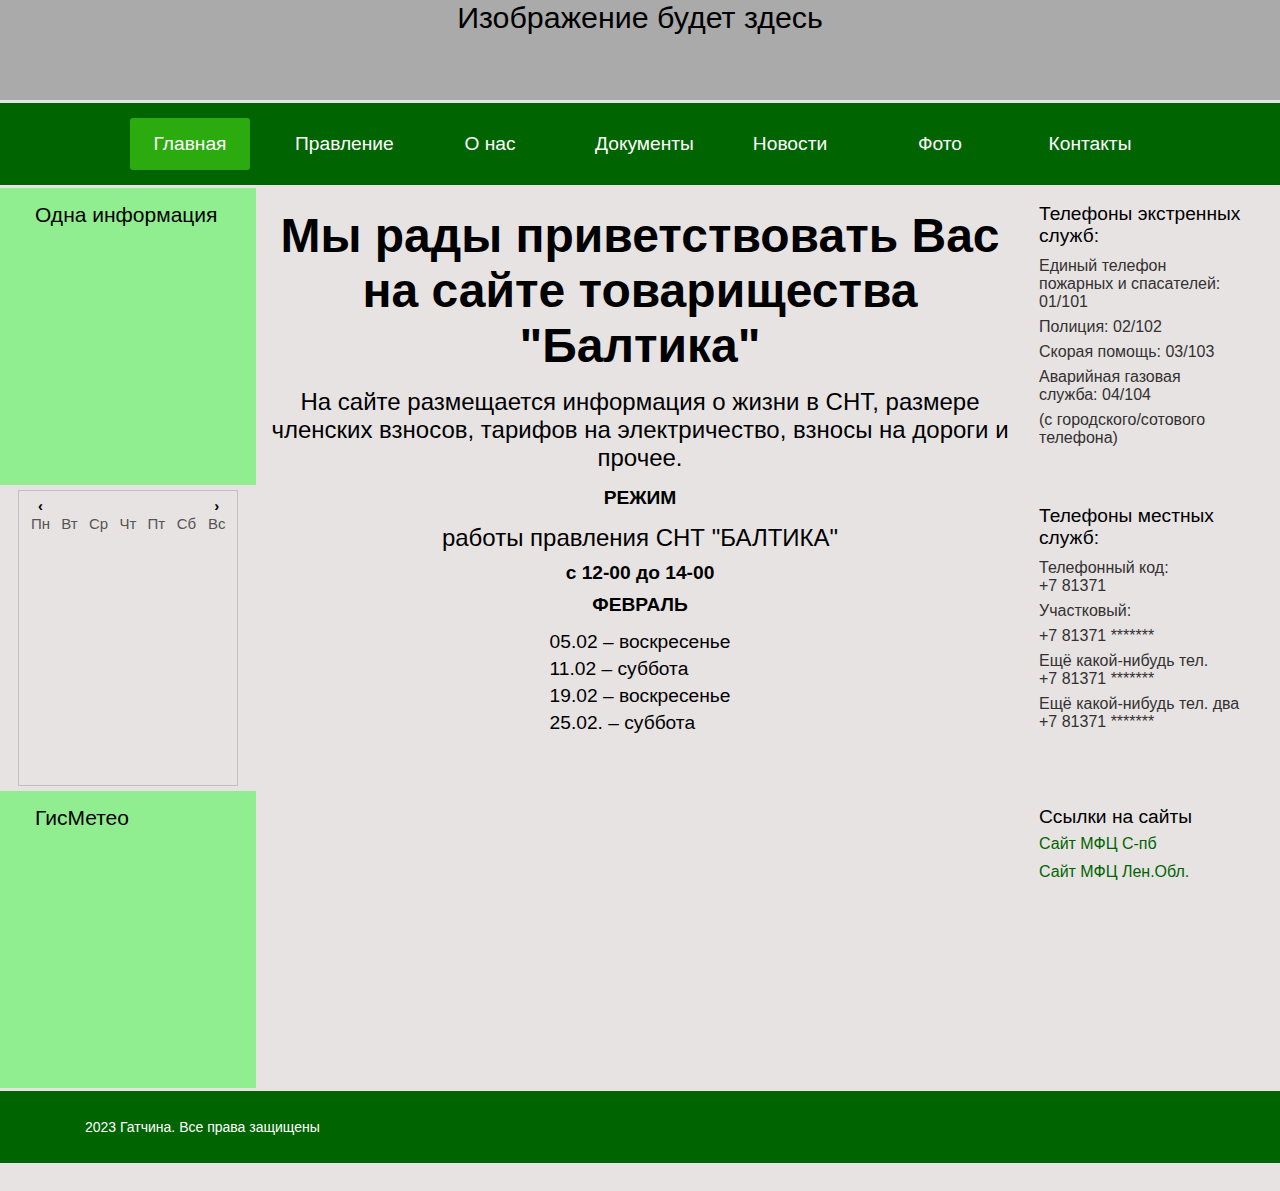
<file: index.html>
<!DOCTYPE html>
<html lang="en">
  <head>
    <meta charset="UTF-8" />
    <meta http-equiv="X-UA-Compatible" content="IE=edge" />
    <meta name="viewport" content="width=device-width, initial-scale=1.0" />
    <title>Садоводство Балтика 2</title>
    <link rel="stylesheet" href="css/style.css" />
    <link rel="stylesheet" href="css/media.css" />
  </head>

  <body>
    <div class="container">
      <header class="foto">Изображение будет здесь</header>
      <nav class="menu-bar">
        <ul>
          <li class="active"><a href="#">Главная</a></li>
          <li><a href="./pages/management.html">Правление</a></li>
          <li>
            <a href="./pages/about.html">О нас</a>
            <div class="sub-menu-1"></div>
          </li>
          <li>
            <a href="#">Документы</a>
            <div class="sub-menu-1">
              <ul>
                <li><a href="./pages/order.html">Устав</a></li>
                <li><a href="./pages/protocol.html">Потоколы</a></li>
                <li><a href="./pages/report.html">Доклады</a></li>
                <li><a href="./pages/receipts.html">Квитании</a></li>
              </ul>
            </div>
          </li>
          <li><a href="./pages/news.html">Новости</a></li>
          <li><a href="./pages/foto.html">Фото</a></li>
          <li><a href="./pages/contact.html">Контакты</a></li>
        </ul>
      </nav>
      <article class="article-container">
        <div class="box-1">Одна информация</div>
        <div class="look-calendar">
          <table id="calendar">
            <thead>
              <tr>
                <td><b>‹</b></td>
                <td colspan="5"></td>
                <td>
                  <b>›</b>
                  <tr class="dn">
                    <td>Пн</td>
                    <td>Вт</td>
                    <td>Ср</td>
                    <td>Чт</td>
                    <td>Пт</td>
                    <td>Сб</td>
                    <td>Вс</td>
                  </tr>
                </td>
              </tr>
            </thead>

            <tbody></tbody>
          </table>
        </div>
        <div class="box-3">ГисМетео</div>
      </article>
      <section class="content">
        <div class="home">
          <div class="home-header">
            <h1>Мы рады приветствовать Вас на сайте товарищества "Балтика"</h1>
          </div>
          <div class="home-body">
            <p>
              На сайте размещается информация о жизни в СНТ, размере членских
              взносов, тарифов на электричество, взносы на дороги и прочее.
            </p>
          </div>
          <div class="home-footer">
            <h3>РЕЖИМ</h3>
            <p>работы правления СНТ "БАЛТИКА"</p>
            <h4>с 12-00 до 14-00</h4>
            <h3>ФЕВРАЛЬ</h3>
            <div class="namber">
              <p>05.02 – воскресенье</p>
              <p>11.02 – суббота</p>
              <p>19.02 – воскресенье</p>
              <p>25.02. – суббота</p>
            </div>
          </div>
        </div>
      </section>
      <aside class="aside-container">
        <div class="phone">
          <h4>Телефоны экстренных служб:</h4>
          <p>
            Единый телефон<br />
            пожарных и спасателей: 01/101
          </p>
          <p>Полиция: 02/102</p>
          <p>Скорая помощь: 03/103</p>
          <p>
            Аварийная газовая<br />
            служба: 04/104
          </p>
          <p>(с городского/сотового телефона)</p>
        </div>
        <div class="phone-local">
          <h4>Телефоны местных служб:</h4>
          <p>
            Телефонный код:<br />
            +7 81371
          </p>
          <p>Участковый:</p>
          <p>+7 81371 *******</p>
          <p>
            Ещё какой-нибудь тел.<br />
            +7 81371 *******
          </p>
          <p>
            Ещё какой-нибудь тел. два<br />
            +7 81371 *******
          </p>
        </div>
        <div class="referens">
          <h4>Ссылки на сайты</h4>
          <a
            href="https://gu.spb.ru/mfc/?ysclid=lcn9zkiwn8339872060"
            title="На сайт МФЦ"
          >
            <p>Сайт МФЦ С-пб</p>
          </a>
          <a href="https://mfc47.ru/" title="На сайт МФЦ ЛО">
            <p>Сайт МФЦ Лен.Обл.</p>
          </a>
        </div>
      </aside>
      <footer class="footer">
        <div class="footer-container">
          <div class="footer-copyright">
            <p>2023 Гатчина. Все права защищены</p>
          </div>
          <div class="footer-socials"></div>
        </div>
      </footer>
    </div>
  </body>
</html>
</file>
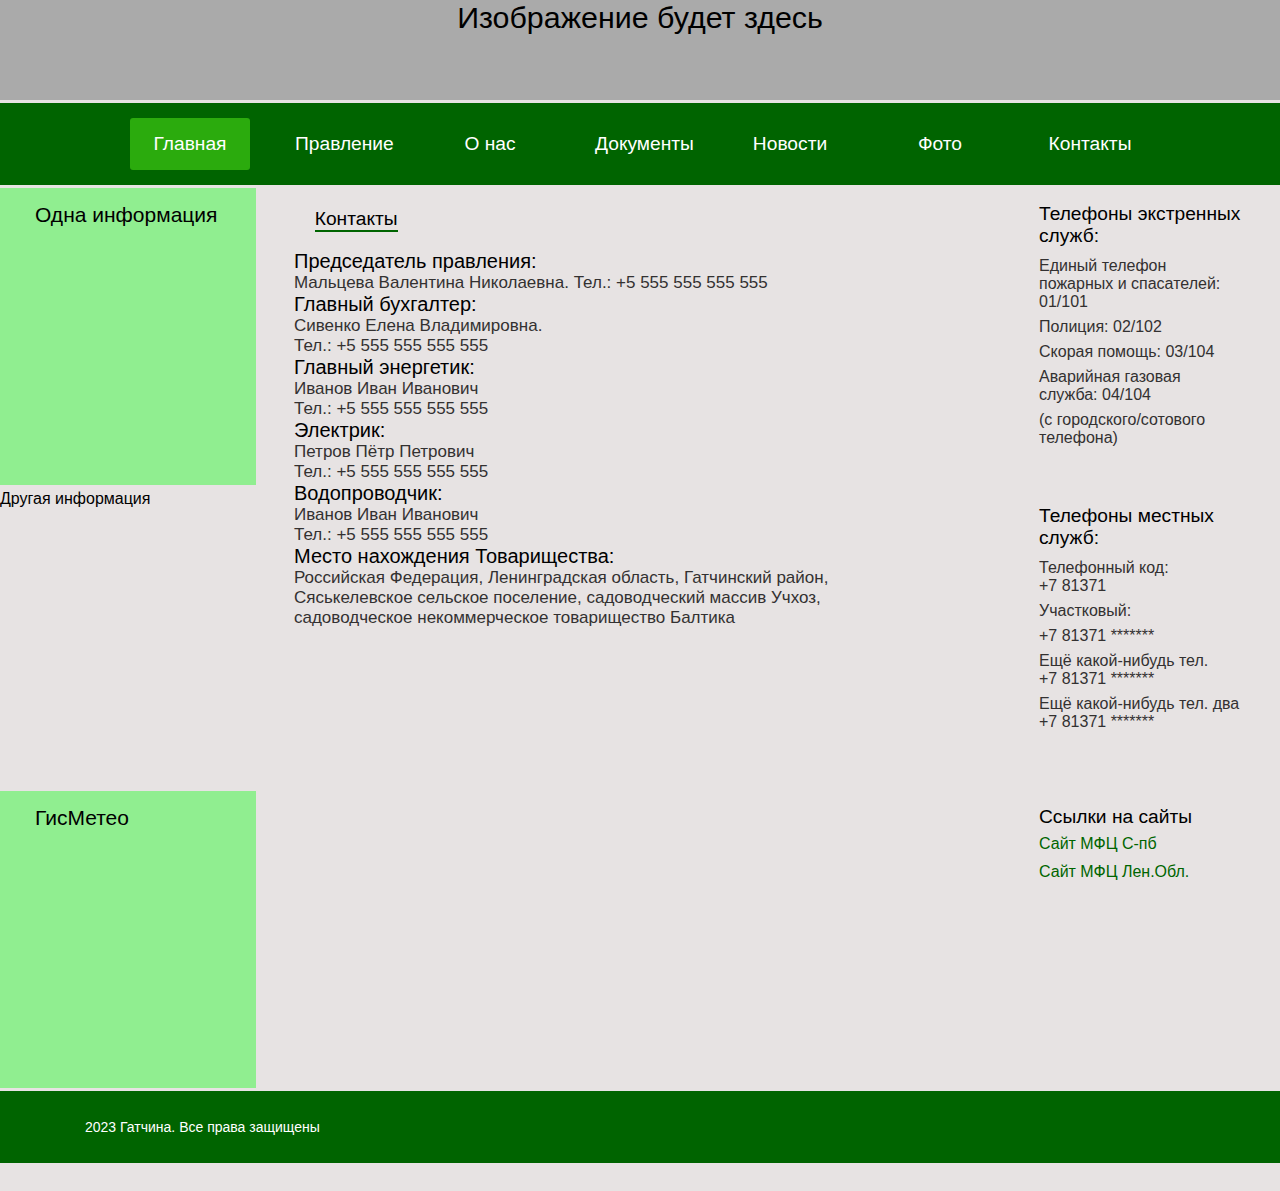
<file: pages/contact.html>
<!DOCTYPE html>
<html lang="en">
<head>
    <meta charset="UTF-8">
    <meta http-equiv="X-UA-Compatible" content="IE=edge">
    <meta name="viewport" content="width=device-width, initial-scale=1.0">
    <title>Садоводство Балтика 2</title>
    <link rel="stylesheet" href="../css/style.css">
    <link rel="stylesheet" href="../css/media.css">
    <link rel="stylesheet" href="../css/contact.css">
</head>
<body> 
    <div class="container">
        <header class="foto">Изображение будет здесь</header>
        <nav class="menu-bar">
            <ul>
                <li class="active"><a href="../index.html">Главная</a></li>
                <li><a href="management.html">Правление</a></li>
                <li><a href="about.html">О нас</a>
                <div class="sub-menu-1"></div>
                </li>
                <li><a href="#">Документы</a>
                    <div class="sub-menu-1">
                        <ul>
                            <li><a href="order.html">Устав</a></li>
                            <li><a href="protocol.html">Потоколы</a></li>
                            <li><a href="report.html">Доклады</a></li>
                            <li><a href="receipts.html">Квитании</a></li>
                        </ul>
                    </div>
                </li>
                <li><a href="news.html">Новости</a></li>
                <li><a href="foto.html">Фото</a></li>
                <li><a href="contact.html">Контакты</a></li>
            </ul>
        </nav>   
        <article class="article-container">
            <div class="box-1">Одна информация</div>
            <div class="box-2">Другая информация</div>
            <div class="box-3">ГисМетео</div>
        </article>
        <section class="content">
            <div class="contacts">
                <h2 class="heading">Контакты</h2>
                <div style="clear: both"><br/></div>
                <p class="contact"><span>Председатель правления:</span><br/>
                   Мальцева Валентина Николаевна. Тел.: +5 555 555 555 555<br/>
                   <span>Главный бухгалтер:</span><br/> 
                   Сивенко Елена Владимировна.<br/>
                   Тел.: +5 555 555 555 555<br/>                 
                   <span>Главный энергетик:</span><br/>
                   Иванов Иван Иванович<br/>
                   Тел.: +5 555 555 555 555<br/> 
                   <span>Электрик:</span><br/>
                   Петров Пётр Петрович<br/>
                   Тел.: +5 555 555 555 555<br/> 
                   <span>Водопроводчик:</span><br/>
                   Иванов Иван Иванович<br/>
                   Тел.: +5 555 555 555 555<br/> 
                  <span> Место нахождения Товарищества:</span><br/>
                   Российская Федерация, Ленинградская область, Гатчинский район,<br/> 
                   Сяськелевское сельское поселение, садоводческий массив Учхоз,<br/>
                   садоводческое некоммерческое товарищество Балтика<br/>
                </p>
            </div>
        </section>
        <aside class="aside-container">
            <div class="phone">
                <h4>Телефоны экстренных служб:</h4>  
                <p>Единый телефон<br/>
                   пожарных и спасателей: 01/101</p>
                <p>Полиция: 02/102</p>
                <p>Скорая помощь: 03/104</p>
                <p>Аварийная газовая<br/>
                   служба: 04/104</p>
                <p>(с городского/сотового телефона)</p>       
            </div>
            <div class="phone-local">
                <h4>Телефоны местных служб:</h4>  
                <p>Телефонный код:<br/>
                   +7 81371</p>
                <p>Участковый:</p>
                <p>+7 81371 *******</p>
                <p>Ещё какой-нибудь тел.<br/>
                    +7 81371 *******</p>
                <p>Ещё какой-нибудь тел. два<br/>
                   +7 81371 *******</p>   
            </div>
            <div class="referens">
                <h4>Ссылки на сайты</h4>
                <a href="https://gu.spb.ru/mfc/?ysclid=lcn9zkiwn8339872060" title="На сайт МФЦ">
                    <p>Сайт МФЦ С-пб</p>
                </a>
                <a href="https://mfc47.ru/" title="На сайт МФЦ ЛО">
                    <p>Сайт МФЦ Лен.Обл.</p>
                </a>
            </div>
        </aside>
        <footer class="footer">
            <div class="footer-container">
                <div class="footer-copyright">
                   <p>2023 Гатчина. Все права защищены</p>
                </div>
                <div class="footer-socials"></div>
            </div>
        </footer>
    </div>
    
</body>
</html>
</file>
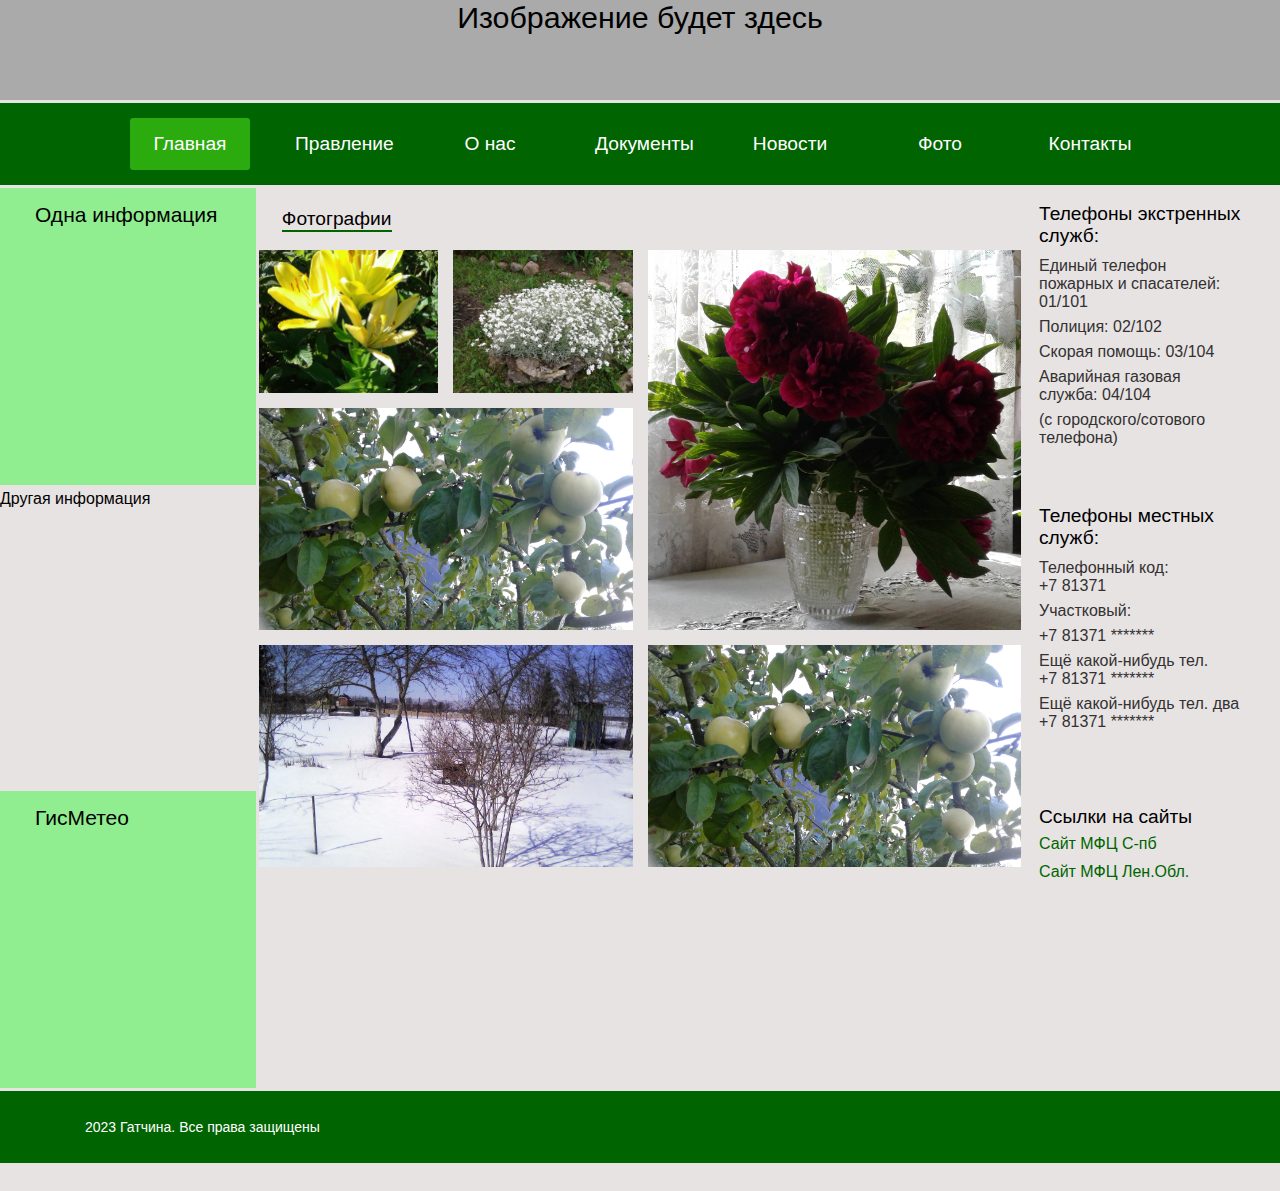
<file: pages/foto.html>
<!DOCTYPE html>
<html lang="en">
<head>
    <meta charset="UTF-8">
    <meta http-equiv="X-UA-Compatible" content="IE=edge">
    <meta name="viewport" content="width=device-width, initial-scale=1.0">
    <title>Садоводство Балтика 2</title>
    <link rel="stylesheet" href="../css/style.css">
    <link rel="stylesheet" href="../css/media.css">
    <link rel="stylesheet" href="../css/foto.css">
</head>
<body> 
    <div class="container">
        <header class="foto">Изображение будет здесь</header>
        <nav class="menu-bar">
            <ul>
                <li class="active"><a href="../index.html">Главная</a></li>
                <li><a href="management.html">Правление</a></li>
                <li><a href="about.html">О нас</a>
                <div class="sub-menu-1"></div>
                </li>
                <li><a href="#">Документы</a>
                    <div class="sub-menu-1">
                        <ul>
                            <li><a href="order.html">Устав</a></li>
                            <li><a href="protocol.html">Потоколы</a></li>
                            <li><a href="report.html">Доклады</a></li>
                            <li><a href="receipts.html">Квитании</a></li>
                        </ul>
                    </div>
                </li>
                <li><a href="news.html">Новости</a></li>
                <li><a href="foto.html">Фото</a></li>
                <li><a href="contact.html">Контакты</a></li>
            </ul>
        </nav>   
        <article class="article-container">
            <div class="box-1">Одна информация</div>
            <div class="box-2">Другая информация</div>
            <div class="box-3">ГисМетео</div>
        </article>
        <section class="content">
            <h2 class="heading">Фотографии</h2>
                <div style="clear: both"><br/></div>
            <div class="gallery">
                <figure class="gallery__item gallery__item--1">
                    <img src="../image/ello.jpg" class="gallery__img" alt="Image 1">
                  </figure>
                  <figure class="gallery__item gallery__item--2">
                    <img src="../image/garden.jpg" class="gallery__img" alt="Image 2">
                  </figure>
                  <figure class="gallery__item gallery__item--3">
                    <img src="../image/roses.jpg" class="gallery__img" alt="Image 3">
                  </figure>
                  <figure class="gallery__item gallery__item--4">
                    <img src="../image/apple.jpg" class="gallery__img" alt="Image 4">
                  </figure>
                  <figure class="gallery__item gallery__item--5">
                    <img src="../image/winter.jpg" class="gallery__img" alt="Image 5">
                  </figure>
                  <figure class="gallery__item gallery__item--6">
                    <img src="../image/apple.jpg" class="gallery__img" alt="Image 6">
                </figure>
            </div>
        </section>
        <aside class="aside-container">
            <div class="phone">
                <h4>Телефоны экстренных служб:</h4>  
                <p>Единый телефон<br/>
                   пожарных и спасателей: 01/101</p>
                <p>Полиция: 02/102</p>
                <p>Скорая помощь: 03/104</p>
                <p>Аварийная газовая<br/>
                   служба: 04/104</p>
                <p>(с городского/сотового телефона)</p>       
            </div>
            <div class="phone-local">
                <h4>Телефоны местных служб:</h4>  
                <p>Телефонный код:<br/>
                   +7 81371</p>
                <p>Участковый:</p>
                <p>+7 81371 *******</p>
                <p>Ещё какой-нибудь тел.<br/>
                    +7 81371 *******</p>
                <p>Ещё какой-нибудь тел. два<br/>
                   +7 81371 *******</p>   
            </div>
            <div class="referens">
                <h4>Ссылки на сайты</h4>
                <a href="https://gu.spb.ru/mfc/?ysclid=lcn9zkiwn8339872060" title="На сайт МФЦ">
                    <p>Сайт МФЦ С-пб</p>
                </a>
                <a href="https://mfc47.ru/" title="На сайт МФЦ ЛО">
                    <p>Сайт МФЦ Лен.Обл.</p>
                </a>
            </div>
        </aside>
        <footer class="footer">
            <div class="footer-container">
                <div class="footer-copyright">
                   <p>2023 Гатчина. Все права защищены</p>
                </div>
                <div class="footer-socials"></div>
            </div>
        </footer>
    </div>
    
</body>
</html>
</file>
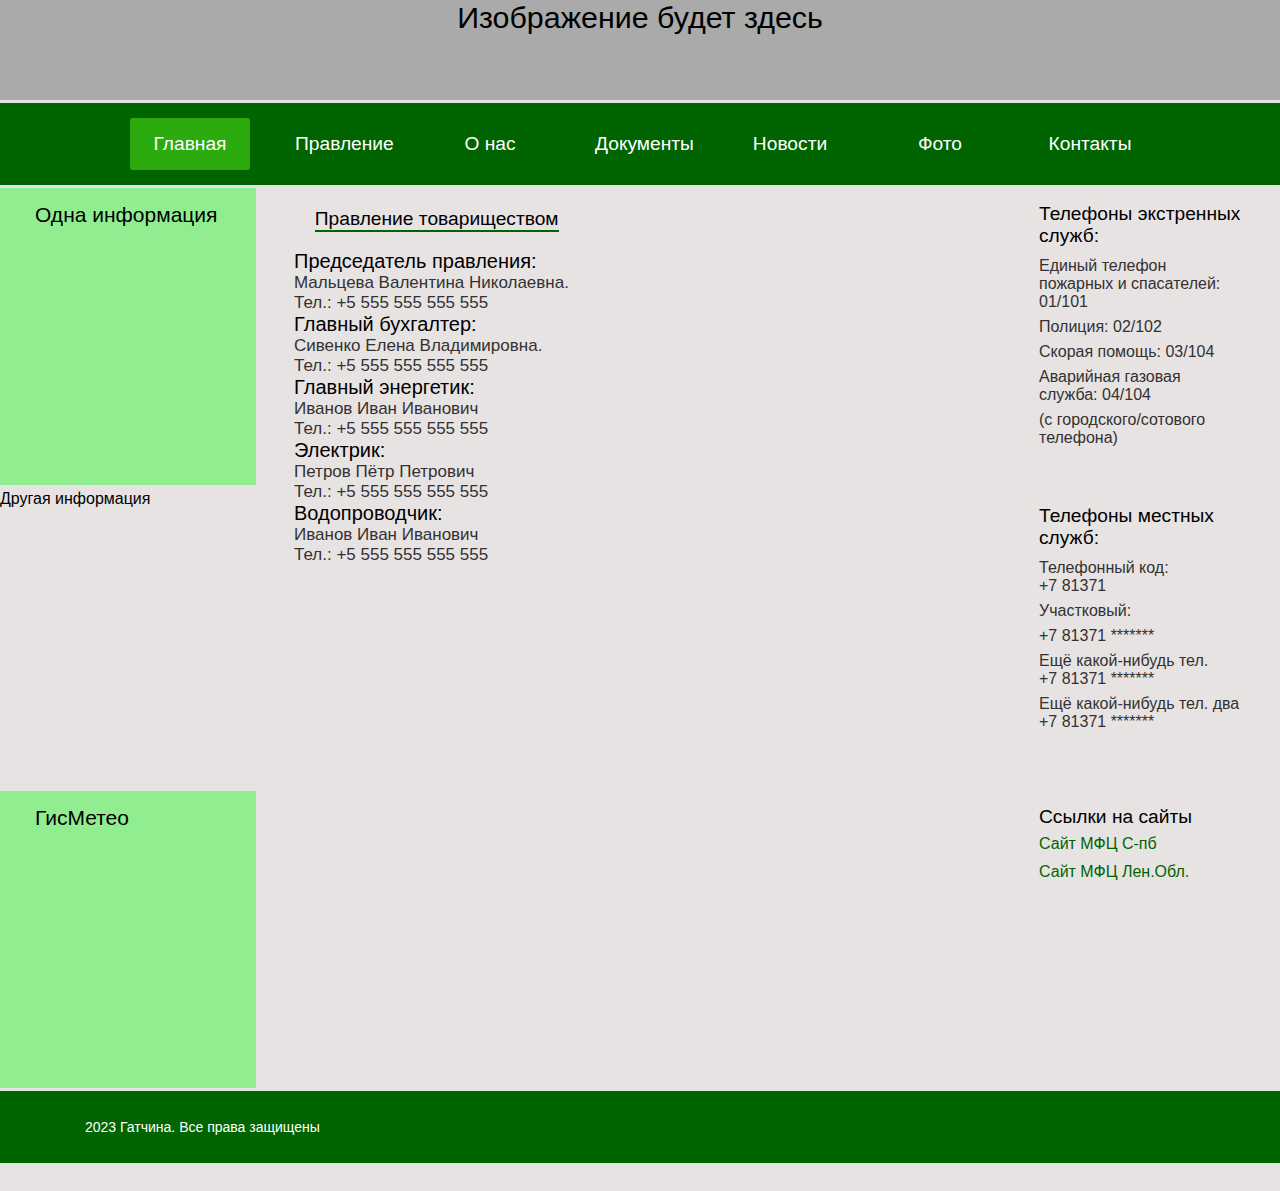
<file: pages/management.html>
<!DOCTYPE html>
<html lang="en">
<head>
    <meta charset="UTF-8">
    <meta http-equiv="X-UA-Compatible" content="IE=edge">
    <meta name="viewport" content="width=device-width, initial-scale=1.0">
    <title>Садоводство Балтика 2</title>
    <link rel="stylesheet" href="../css/style.css">
    <link rel="stylesheet" href="../css/media.css">
    <link rel="stylesheet" href="../css/management.css">
</head>
<body> 
    <div class="container">
        <header class="foto">Изображение будет здесь</header>
        <nav class="menu-bar">
            <ul>
                <li class="active"><a href="../index.html">Главная</a></li>
                <li><a href="management.html">Правление</a></li>
                <li><a href="about.html">О нас</a>
                <div class="sub-menu-1"></div>
                </li>
                <li><a href="#">Документы</a>
                    <div class="sub-menu-1">
                        <ul>
                            <li><a href="order.html">Устав</a></li>
                            <li><a href="protocol.html">Потоколы</a></li>
                            <li><a href="report.html">Доклады</a></li>
                            <li><a href="receipts.html">Квитании</a></li>
                        </ul>
                    </div>
                </li>
                <li><a href="news.html">Новости</a></li>
                <li><a href="foto.html">Фото</a></li>
                <li><a href="contact.html">Контакты</a></li>
            </ul>
        </nav>   
        <article class="article-container">
            <div class="box-1">Одна информация</div>
            <div class="box-2">Другая информация</div>
            <div class="box-3">ГисМетео</div>
        </article>
        <section class="content">
            <div class="contacts">
                <h2 class="heading">Правление товариществом</h2>
                <div style="clear: both"><br/></div>
                <p class="contact"><span>Председатель правления:</span><br/>
                   Мальцева Валентина Николаевна.<br/>
                   Тел.: +5 555 555 555 555<br/>
                   <span>Главный бухгалтер:</span><br/> 
                   Сивенко Елена Владимировна.<br/>
                   Тел.: +5 555 555 555 555<br/>                 
                   <span>Главный энергетик:</span><br/>
                   Иванов Иван Иванович<br/>
                   Тел.: +5 555 555 555 555<br/> 
                   <span>Электрик:</span><br/>
                   Петров Пётр Петрович<br/>
                   Тел.: +5 555 555 555 555<br/> 
                   <span>Водопроводчик:</span><br/>
                   Иванов Иван Иванович<br/>
                   Тел.: +5 555 555 555 555<br/> 
                </p>
            </div>
        </section>
        <aside class="aside-container">
            <div class="phone">
                <h4>Телефоны экстренных служб:</h4>  
                <p>Единый телефон<br/>
                   пожарных и спасателей: 01/101</p>
                <p>Полиция: 02/102</p>
                <p>Скорая помощь: 03/104</p>
                <p>Аварийная газовая<br/>
                   служба: 04/104</p>
                <p>(с городского/сотового телефона)</p>       
            </div>
            <div class="phone-local">
                <h4>Телефоны местных служб:</h4>  
                <p>Телефонный код:<br/>
                   +7 81371</p>
                <p>Участковый:</p>
                <p>+7 81371 *******</p>
                <p>Ещё какой-нибудь тел.<br/>
                    +7 81371 *******</p>
                <p>Ещё какой-нибудь тел. два<br/>
                   +7 81371 *******</p>   
            </div>
            <div class="referens">
                <h4>Ссылки на сайты</h4>
                <a href="https://gu.spb.ru/mfc/?ysclid=lcn9zkiwn8339872060" title="На сайт МФЦ">
                    <p>Сайт МФЦ С-пб</p>
                </a>
                <a href="https://mfc47.ru/" title="На сайт МФЦ ЛО">
                    <p>Сайт МФЦ Лен.Обл.</p>
                </a>
            </div>
        </aside>
        <footer class="footer">
            <div class="footer-container">
                <div class="footer-copyright">
                   <p>2023 Гатчина. Все права защищены</p>
                </div>
                <div class="footer-socials"></div>
            </div>
        </footer>
    </div>
    
</body>
</html>
</file>
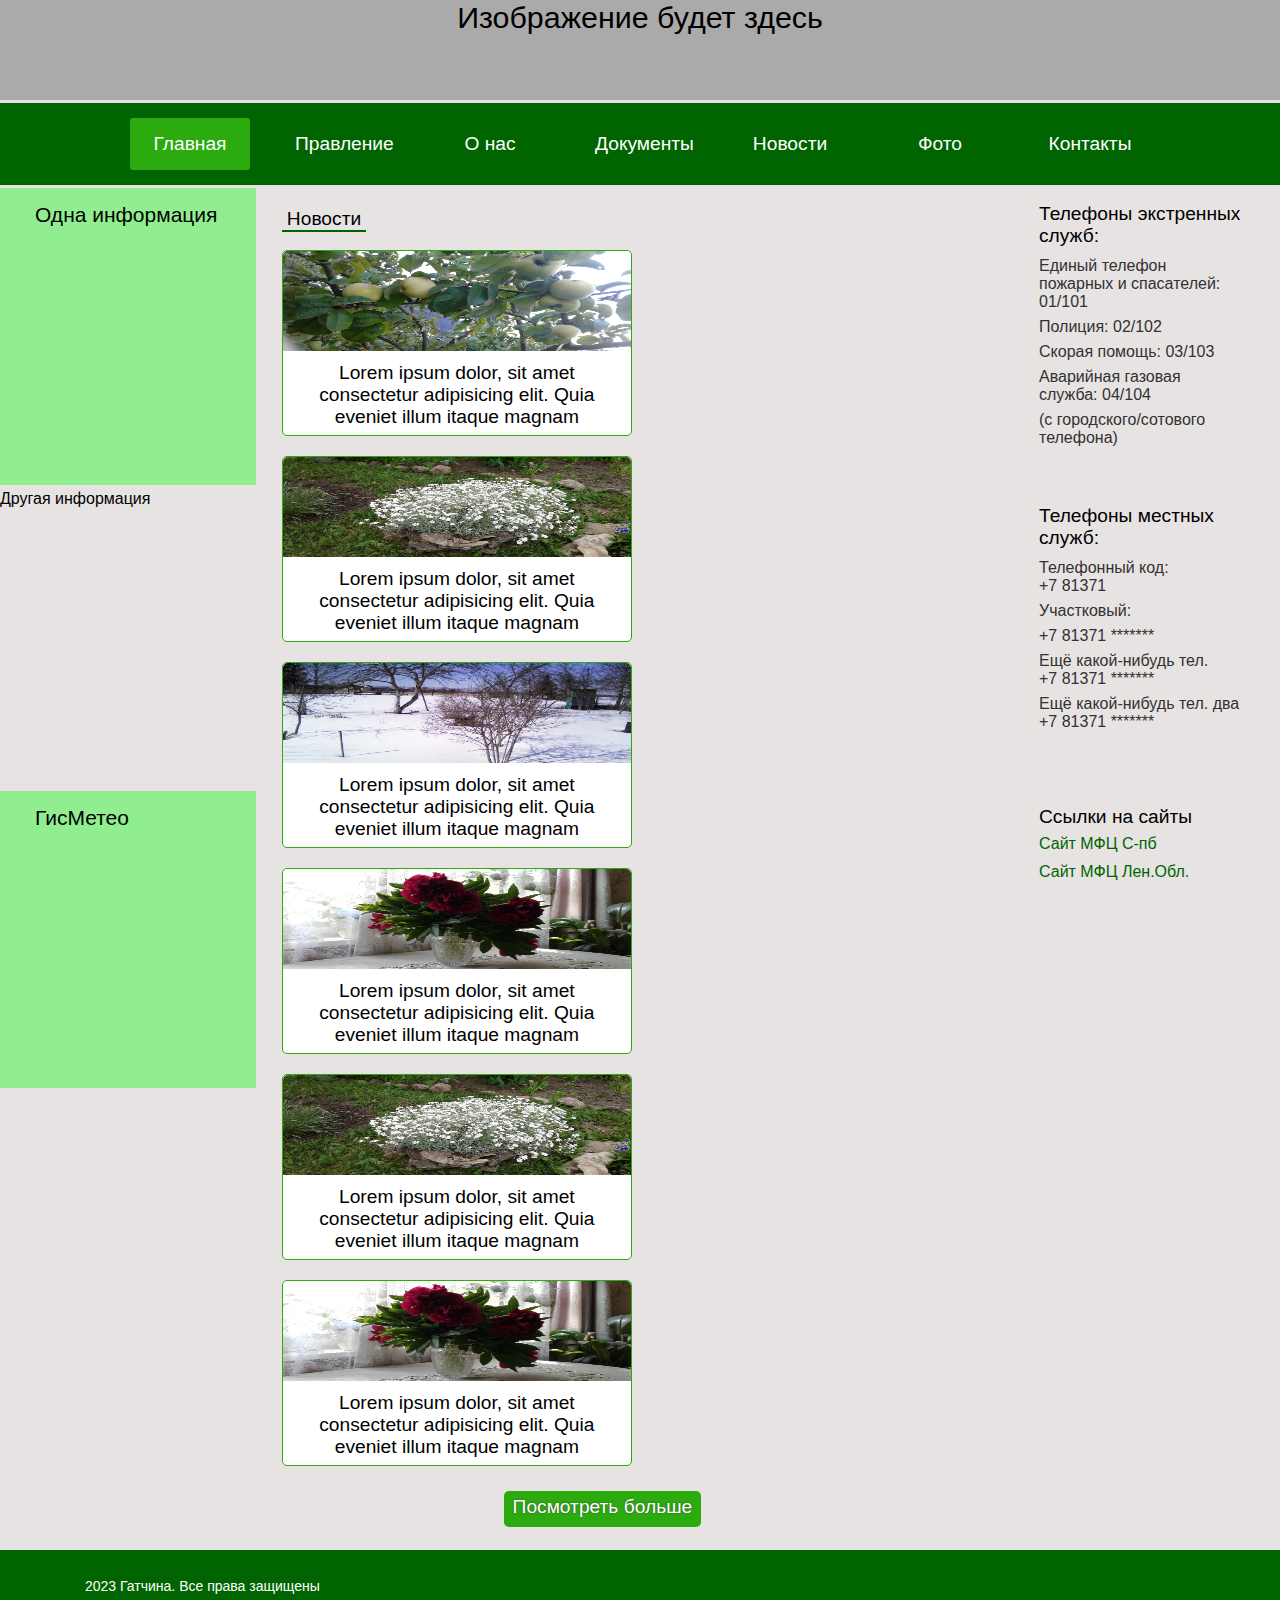
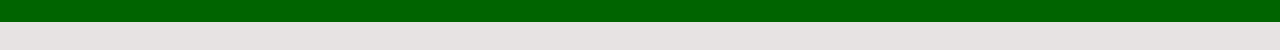
<file: pages/news.html>
<!DOCTYPE html>
<html lang="en">
<head>
    <meta charset="UTF-8">
    <meta http-equiv="X-UA-Compatible" content="IE=edge">
    <meta name="viewport" content="width=device-width, initial-scale=1.0">
    <title>Садоводство Балтика 2</title>
    <link rel="stylesheet" href="../css/style.css">
    <link rel="stylesheet" href="../css/media.css">
    <link rel="stylesheet" href="../css/news.css">
</head>
<body> 
    <div class="container">
        <header class="foto">Изображение будет здесь</header>
        <nav class="menu-bar">
            <ul>
                <li class="active"><a href="../index.html">Главная</a></li>
                <li><a href="management.html">Правление</a></li>
                <li><a href="about.html">О нас</a>
                <div class="sub-menu-1"></div>
                </li>
                <li><a href="#">Документы</a>
                    <div class="sub-menu-1">
                        <ul>
                            <li><a href="order.html">Устав</a></li>
                            <li><a href="protocol.html">Потоколы</a></li>
                            <li><a href="report.html">Доклады</a></li>
                            <li><a href="receipts.html">Квитании</a></li>
                        </ul>
                    </div>
                </li>
                <li><a href="news.html">Новости</a></li>
                <li><a href="foto.html">Фото</a></li>
                <li><a href="contact.html">Контакты</a></li>
            </ul>
        </nav>   
        <article class="article-container">
            <div class="box-1">Одна информация</div>
            <div class="box-2">Другая информация</div>
            <div class="box-3">ГисМетео</div>
        </article>
        <section class="content">
            <div class="news">
                <h2 class="heading">Новости</h2>
                <div style="clear: both"><br/></div>
                <div class="article">
                    <img src="../image/apple.jpg" alt="text">
                    <span>Lorem ipsum dolor, sit amet consectetur adipisicing elit. 
                          Quia eveniet illum itaque magnam  </span>
                </div> 
                <div class="article">
                    <img src="../image/garden.jpg" alt="text">
                    <span>Lorem ipsum dolor, sit amet consectetur adipisicing elit. 
                          Quia eveniet illum itaque magnam </span>
                </div>  
                <div class="article">
                    <img src="../image/winter.jpg" alt="text">
                    <span>Lorem ipsum dolor, sit amet consectetur adipisicing elit. 
                          Quia eveniet illum itaque magnam  </span>
                </div>  
                <div class="article">
                    <img src="../image/roses.jpg" alt="text">
                    <span>Lorem ipsum dolor, sit amet consectetur adipisicing elit. 
                          Quia eveniet illum itaque magnam  </span>
                </div> 
                <div class="article">
                    <img src="../image/garden.jpg" alt="text">
                    <span>Lorem ipsum dolor, sit amet consectetur adipisicing elit. 
                          Quia eveniet illum itaque magnam  </span>
                </div> 
                <div class="article">
                    <img src="../image/roses.jpg" alt="text">
                    <span>Lorem ipsum dolor, sit amet consectetur adipisicing elit. 
                          Quia eveniet illum itaque magnam  </span>
                </div>             
                    <a href="" title="Посмотерть больше статей">
                        <div class="btn">
                            Посмотреть больше
                        </div>
                    </a>          
            </div>
        </section>
        <aside class="aside-container">
            <div class="phone">
                <h4>Телефоны экстренных служб:</h4>  
                <p>Единый телефон<br/>
                   пожарных и спасателей: 01/101</p>
                <p>Полиция: 02/102</p>
                <p>Скорая помощь: 03/103</p>
                <p>Аварийная газовая<br/>
                   служба: 04/104</p>
                <p>(с городского/сотового телефона)</p>       
            </div>
            <div class="phone-local">
                <h4>Телефоны местных служб:</h4>  
                <p>Телефонный код:<br/>
                   +7 81371</p>
                <p>Участковый:</p>
                <p>+7 81371 *******</p>
                <p>Ещё какой-нибудь тел.<br/>
                    +7 81371 *******</p>
                <p>Ещё какой-нибудь тел. два<br/>
                   +7 81371 *******</p>   
            </div>
            <div class="referens">
                <h4>Ссылки на сайты</h4>
                <a href="https://gu.spb.ru/mfc/?ysclid=lcn9zkiwn8339872060" title="На сайт МФЦ">
                    <p>Сайт МФЦ С-пб</p>
                </a>
                <a href="https://mfc47.ru/" title="На сайт МФЦ ЛО">
                    <p>Сайт МФЦ Лен.Обл.</p>
                </a>
            </div>
        </aside>
        <footer class="footer">
            <div class="footer-container">
                <div class="footer-copyright">
                   <p>2023 Гатчина. Все права защищены</p>
                </div>
                <div class="footer-socials"></div>
            </div>
        </footer>
    </div>
    
</body>
</html>
</file>
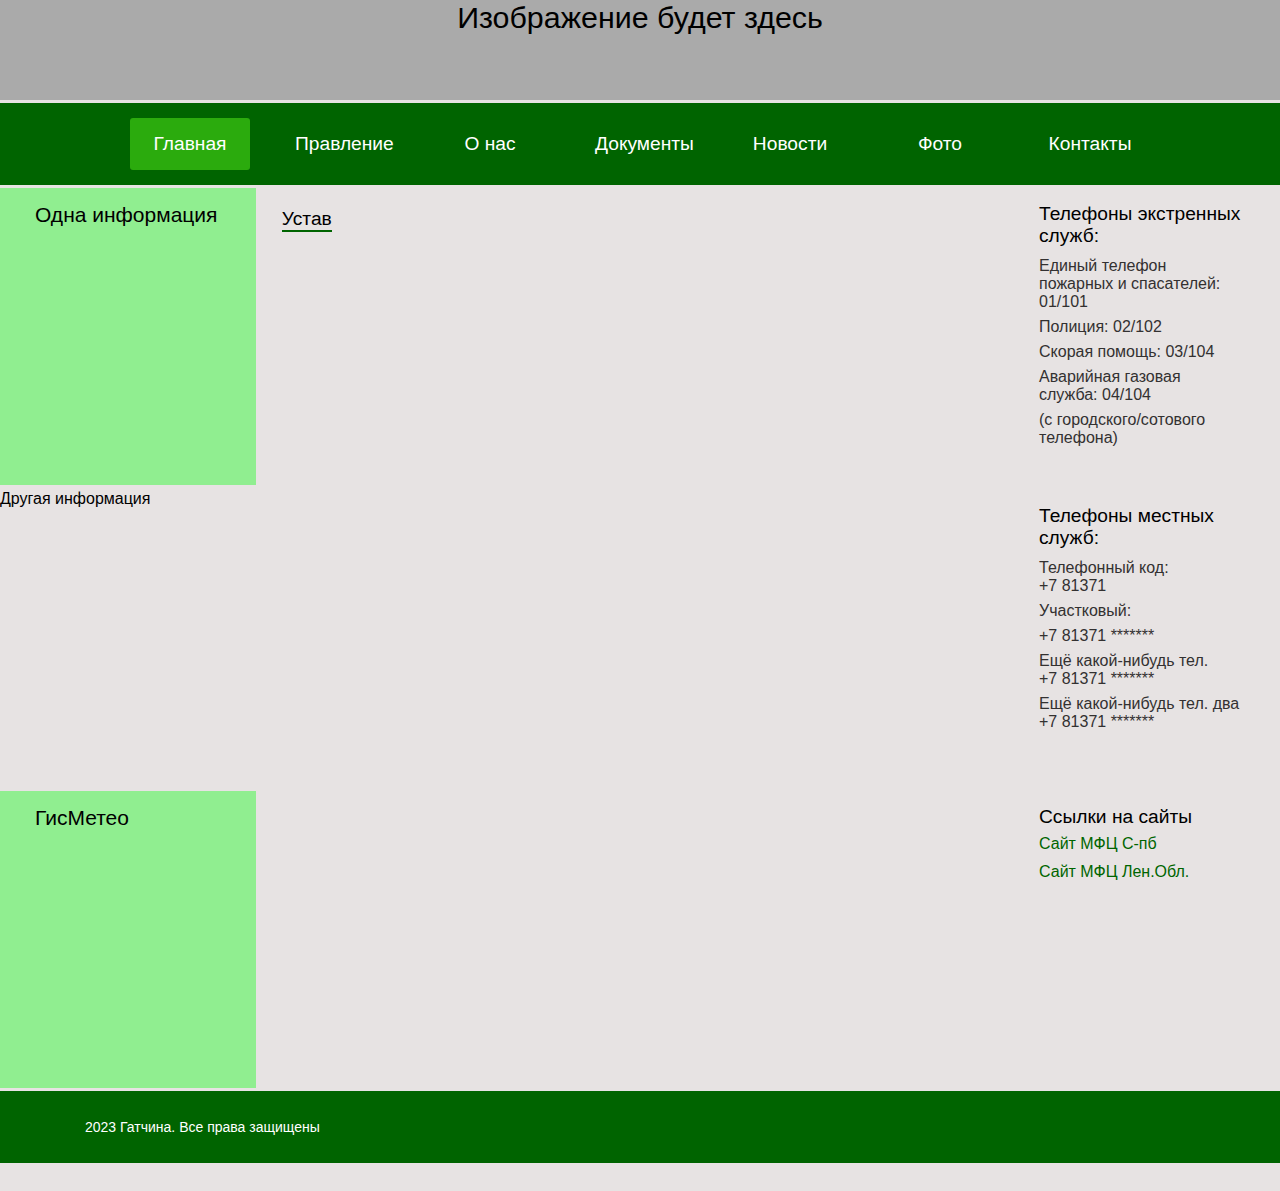
<file: pages/order.html>
<!DOCTYPE html>
<html lang="en">
<head>
    <meta charset="UTF-8">
    <meta http-equiv="X-UA-Compatible" content="IE=edge">
    <meta name="viewport" content="width=device-width, initial-scale=1.0">
    <title>Садоводство Балтика 2</title>
    <link rel="stylesheet" href="../css/style.css">
    <link rel="stylesheet" href="../css/media.css">
    <link rel="stylesheet" href="../css/order.css">
</head>
<body> 
    <div class="container">
        <header class="foto">Изображение будет здесь</header>
        <nav class="menu-bar">
            <ul>
                <li class="active"><a href="../index.html">Главная</a></li>
                <li><a href="management.html">Правление</a></li>
                <li><a href="about.html">О нас</a>
                <div class="sub-menu-1"></div>
                </li>
                <li><a href="#">Документы</a>
                    <div class="sub-menu-1">
                        <ul>
                            <li><a href="order.html">Устав</a></li>
                            <li><a href="protocol.html">Потоколы</a></li>
                            <li><a href="report.html">Доклады</a></li>
                            <li><a href="receipts.html">Квитании</a></li>
                        </ul>
                    </div>
                </li>
                <li><a href="news.html">Новости</a></li>
                <li><a href="foto.html">Фото</a></li>
                <li><a href="contact.html">Контакты</a></li>
            </ul>
        </nav>   
        <article class="article-container">
            <div class="box-1">Одна информация</div>
            <div class="box-2">Другая информация</div>
            <div class="box-3">ГисМетео</div>
        </article>
        <section class="order-box">
            <h2 class="order-heading">Устав</h2>
            <div style="clear: both"><br/></div>
        </section>
        <aside class="aside-container">
            <div class="phone">
                <h4>Телефоны экстренных служб:</h4>  
                <p>Единый телефон<br/>
                   пожарных и спасателей: 01/101</p>
                <p>Полиция: 02/102</p>
                <p>Скорая помощь: 03/104</p>
                <p>Аварийная газовая<br/>
                   служба: 04/104</p>
                <p>(с городского/сотового телефона)</p>       
            </div>
            <div class="phone-local">
                <h4>Телефоны местных служб:</h4>  
                <p>Телефонный код:<br/>
                   +7 81371</p>
                <p>Участковый:</p>
                <p>+7 81371 *******</p>
                <p>Ещё какой-нибудь тел.<br/>
                    +7 81371 *******</p>
                <p>Ещё какой-нибудь тел. два<br/>
                   +7 81371 *******</p>   
            </div>
            <div class="referens">
                <h4>Ссылки на сайты</h4>
                <a href="https://gu.spb.ru/mfc/?ysclid=lcn9zkiwn8339872060" title="На сайт МФЦ">
                    <p>Сайт МФЦ С-пб</p>
                </a>
                <a href="https://mfc47.ru/" title="На сайт МФЦ ЛО">
                    <p>Сайт МФЦ Лен.Обл.</p>
                </a>
            </div>
        </aside>
        <footer class="footer">
            <div class="footer-container">
                <div class="footer-copyright">
                   <p>2023 Гатчина. Все права защищены</p>
                </div>
                <div class="footer-socials">

                </div>
            </div>
        </footer>
    </div>
    
</body>
</html>
</file>
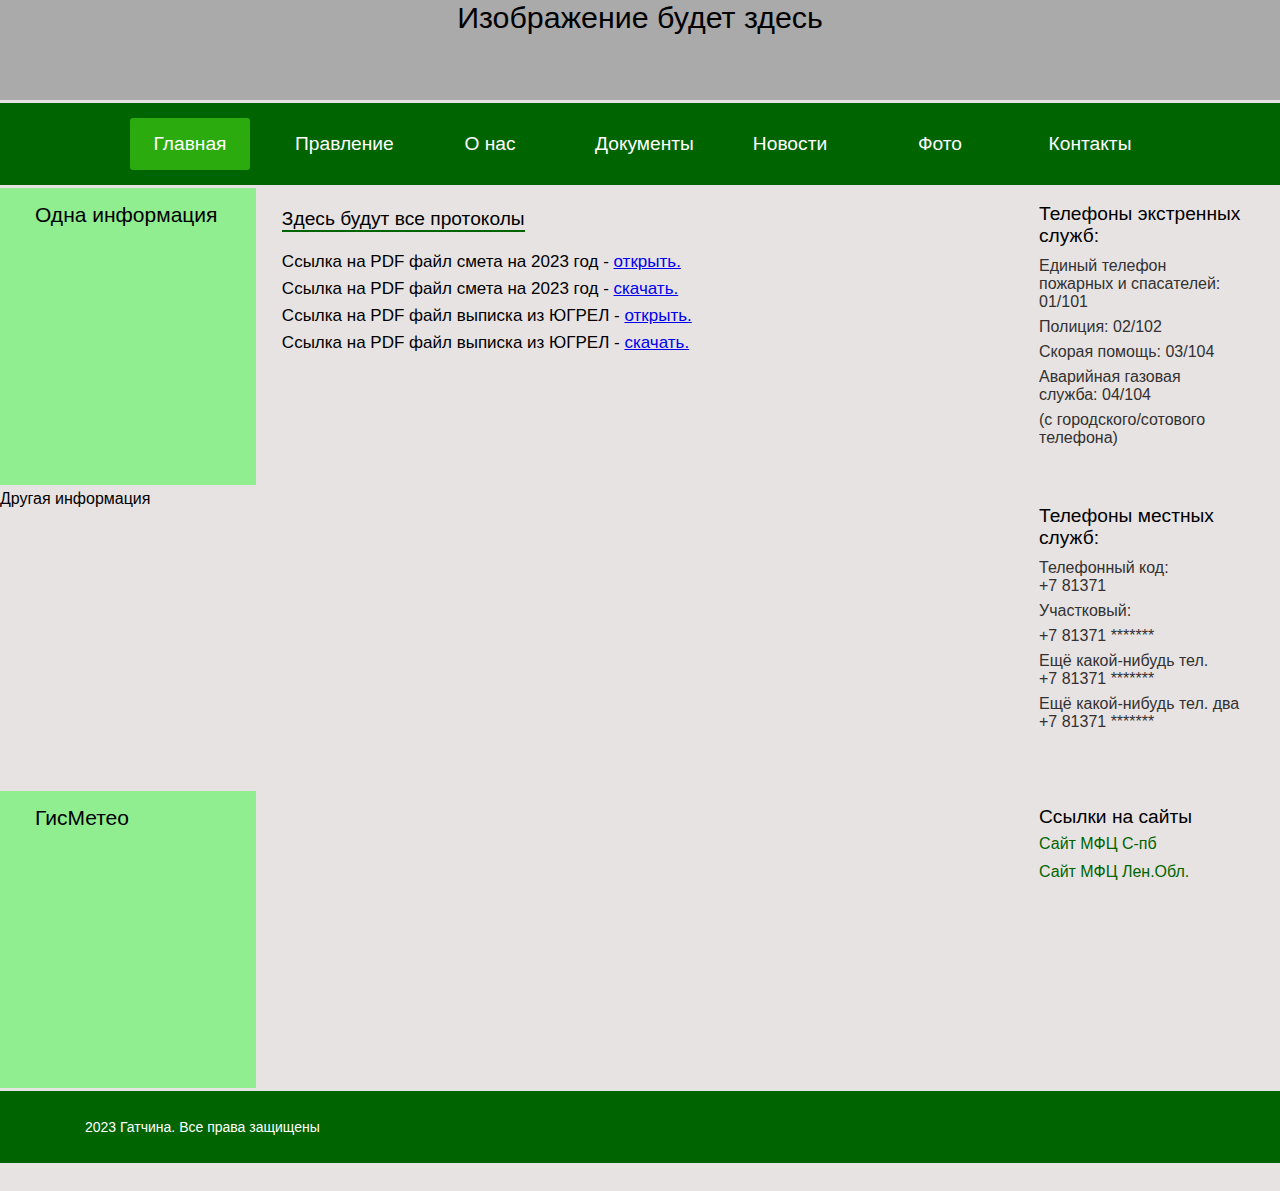
<file: pages/protocol.html>
<!DOCTYPE html>
<html lang="en">
<head>
    <meta charset="UTF-8">
    <meta http-equiv="X-UA-Compatible" content="IE=edge">
    <meta name="viewport" content="width=device-width, initial-scale=1.0">
    <title>Садоводство Балтика 2</title>
    <link rel="stylesheet" href="../css/style.css">
    <link rel="stylesheet" href="../css/media.css">
    <link rel="stylesheet" href="../css/protocol.css">
</head>
<body> 
    <div class="container">
        <header class="foto">Изображение будет здесь</header>
        <nav class="menu-bar">
            <ul>
                <li class="active"><a href="../index.html">Главная</a></li>
                <li><a href="management.html">Правление</a></li>
                <li><a href="about.html">О нас</a>
                <div class="sub-menu-1"></div>
                </li>
                <li><a href="#">Документы</a>
                    <div class="sub-menu-1">
                        <ul>
                            <li><a href="order.html">Устав</a></li>
                            <li><a href="protocol.html">Потоколы</a></li>
                            <li><a href="report.html">Доклады</a></li>
                            <li><a href="receipts.html">Квитании</a></li>
                        </ul>
                    </div>
                </li>
                <li><a href="news.html">Новости</a></li>
                <li><a href="foto.html">Фото</a></li>
                <li><a href="contact.html">Контакты</a></li>
            </ul>
        </nav>   
        <article class="article-container">
            <div class="box-1">Одна информация</div>
            <div class="box-2">Другая информация</div>
            <div class="box-3">ГисМетео</div>
        </article>
        <section class="protocol-box">
            <h2 class="protocol-heading">Здесь будут все протоколы</h2>
            <div style="clear: both"><br/></div>
               <div class="protocol-box">
                    <ul>
                        <li>Ссылка на PDF файл смета на 2023 год - <a href="../files/Смета_2023_СНТ_Балтика.pdf" target="_blank">открыть.</a></li>
                        <li>Ссылка на PDF файл смета на 2023 год - <a href="../files/Смета_2023_СНТ_Балтика.pdf" download=>скачать.</a></li>
                        <li>Ссылка на PDF файл выписка из ЮГРЕЛ - <a href="../files/Выписка из ЕГРЮЛ.pdf"target="_blank">открыть.</a> </li>
                        <li>Ссылка на PDF файл выписка из ЮГРЕЛ - <a href="../files/Выписка из ЕГРЮЛ.pdf" download>скачать.</a></li>
                    </ul>
                </div>    
        </section>
        <aside class="aside-container">
            <div class="phone">
                <h4>Телефоны экстренных служб:</h4>  
                <p>Единый телефон<br/>
                   пожарных и спасателей: 01/101</p>
                <p>Полиция: 02/102</p>
                <p>Скорая помощь: 03/104</p>
                <p>Аварийная газовая<br/>
                   служба: 04/104</p>
                <p>(с городского/сотового телефона)</p>       
            </div>
            <div class="phone-local">
                <h4>Телефоны местных служб:</h4>  
                <p>Телефонный код:<br/>
                   +7 81371</p>
                <p>Участковый:</p>
                <p>+7 81371 *******</p>
                <p>Ещё какой-нибудь тел.<br/>
                    +7 81371 *******</p>
                <p>Ещё какой-нибудь тел. два<br/>
                   +7 81371 *******</p>   
            </div>
            <div class="referens">
                <h4>Ссылки на сайты</h4>
                <a href="https://gu.spb.ru/mfc/?ysclid=lcn9zkiwn8339872060" title="На сайт МФЦ">
                    <p>Сайт МФЦ С-пб</p>
                </a>
                <a href="https://mfc47.ru/" title="На сайт МФЦ ЛО">
                    <p>Сайт МФЦ Лен.Обл.</p>
                </a>
            </div>
        </aside>
        <footer class="footer">
            <div class="footer-container">
                <div class="footer-copyright">
                   <p>2023 Гатчина. Все права защищены</p>
                </div>
                <div class="footer-socials">

                </div>
            </div>
        </footer>
    </div>
    
</body>
</html>
</file>
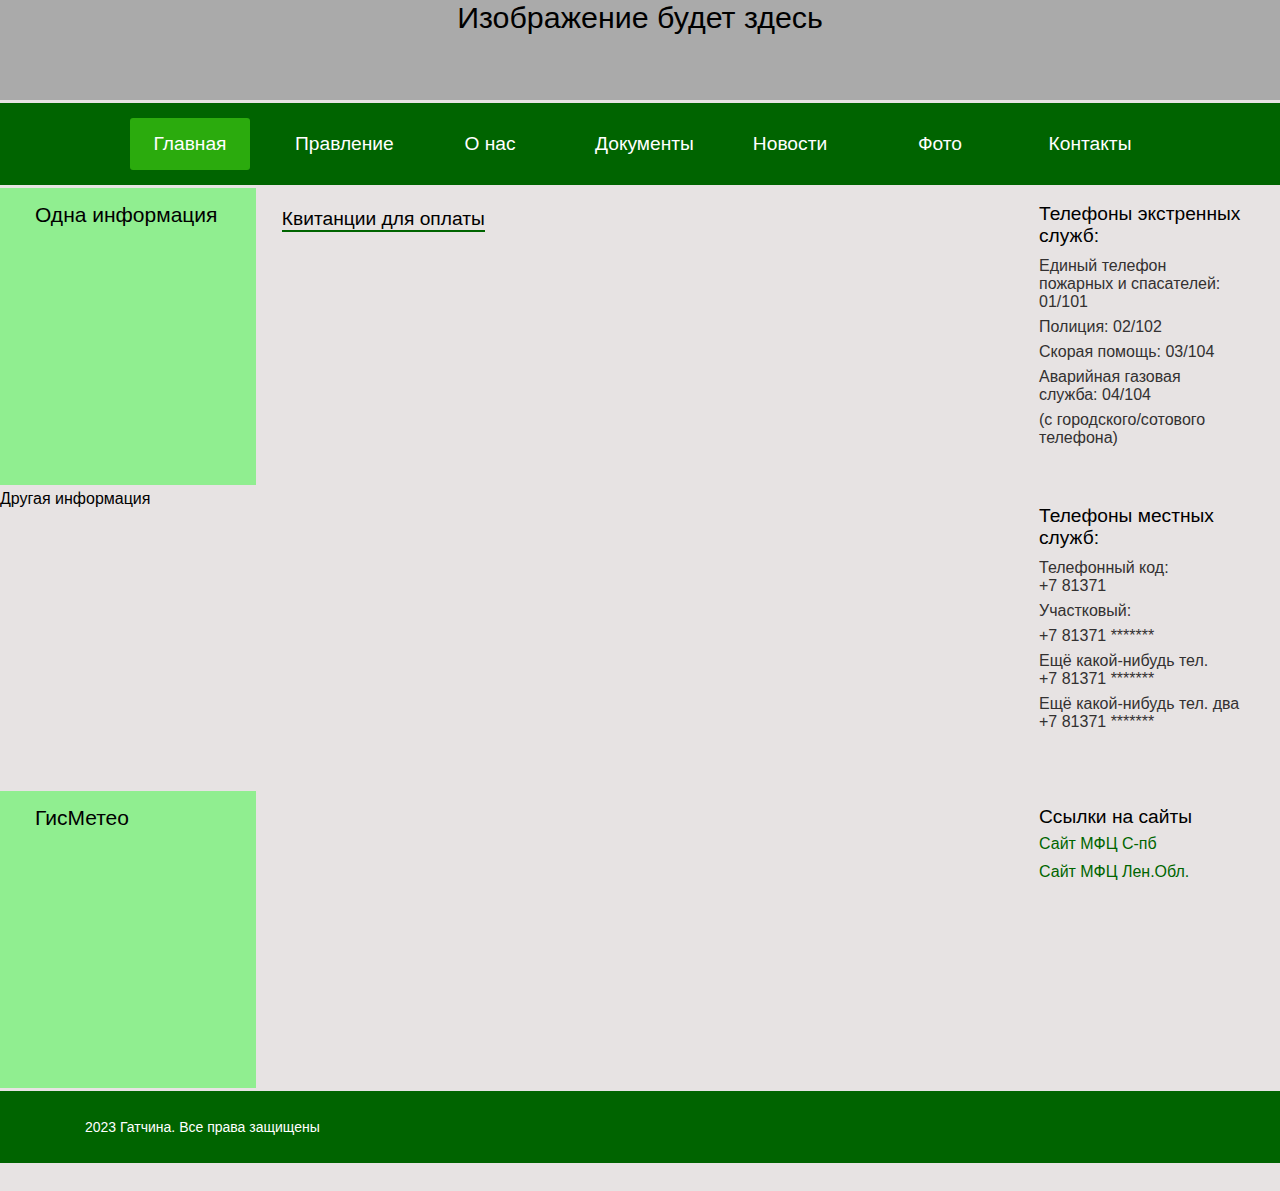
<file: pages/receipts.html>
<!DOCTYPE html>
<html lang="en">
<head>
    <meta charset="UTF-8">
    <meta http-equiv="X-UA-Compatible" content="IE=edge">
    <meta name="viewport" content="width=device-width, initial-scale=1.0">
    <title>Садоводство Балтика 2</title>
    <link rel="stylesheet" href="../css/style.css">
    <link rel="stylesheet" href="../css/media.css">
    <link rel="stylesheet" href="../css/receipts.css">
</head>
<body> 
    <div class="container">
        <header class="foto">Изображение будет здесь</header>
        <nav class="menu-bar">
            <ul>
                <li class="active"><a href="../index.html">Главная</a></li>
                <li><a href="management.html">Правление</a></li>
                <li><a href="about.html">О нас</a>
                <div class="sub-menu-1"></div>
                </li>
                <li><a href="#">Документы</a>
                    <div class="sub-menu-1">
                        <ul>
                            <li><a href="order.html">Устав</a></li>
                            <li><a href="protocol.html">Потоколы</a></li>
                            <li><a href="report.html">Доклады</a></li>
                            <li><a href="receipts.html">Квитании</a></li>
                        </ul>
                    </div>
                </li>
                <li><a href="news.html">Новости</a></li>
                <li><a href="foto.html">Фото</a></li>
                <li><a href="contact.html">Контакты</a></li>
            </ul>
        </nav>   
        <article class="article-container">
            <div class="box-1">Одна информация</div>
            <div class="box-2">Другая информация</div>
            <div class="box-3">ГисМетео</div>
        </article>
        <section class="receipts-box">
            <h2 class="order-heading">Квитанции для оплаты</h2>
            <div style="clear: both"><br/></div>
        </section>
        <aside class="aside-container">
            <div class="phone">
                <h4>Телефоны экстренных служб:</h4>  
                <p>Единый телефон<br/>
                   пожарных и спасателей: 01/101</p>
                <p>Полиция: 02/102</p>
                <p>Скорая помощь: 03/104</p>
                <p>Аварийная газовая<br/>
                   служба: 04/104</p>
                <p>(с городского/сотового телефона)</p>       
            </div>
            <div class="phone-local">
                <h4>Телефоны местных служб:</h4>  
                <p>Телефонный код:<br/>
                   +7 81371</p>
                <p>Участковый:</p>
                <p>+7 81371 *******</p>
                <p>Ещё какой-нибудь тел.<br/>
                    +7 81371 *******</p>
                <p>Ещё какой-нибудь тел. два<br/>
                   +7 81371 *******</p>   
            </div>
            <div class="referens">
                <h4>Ссылки на сайты</h4>
                <a href="https://gu.spb.ru/mfc/?ysclid=lcn9zkiwn8339872060" title="На сайт МФЦ">
                    <p>Сайт МФЦ С-пб</p>
                </a>
                <a href="https://mfc47.ru/" title="На сайт МФЦ ЛО">
                    <p>Сайт МФЦ Лен.Обл.</p>
                </a>
            </div>
        </aside>
        <footer class="footer">
            <div class="footer-container">
                <div class="footer-copyright">
                   <p>2023 Гатчина. Все права защищены</p>
                </div>
                <div class="footer-socials">

                </div>
            </div>
        </footer>
    </div>
    
</body>
</html>
</file>
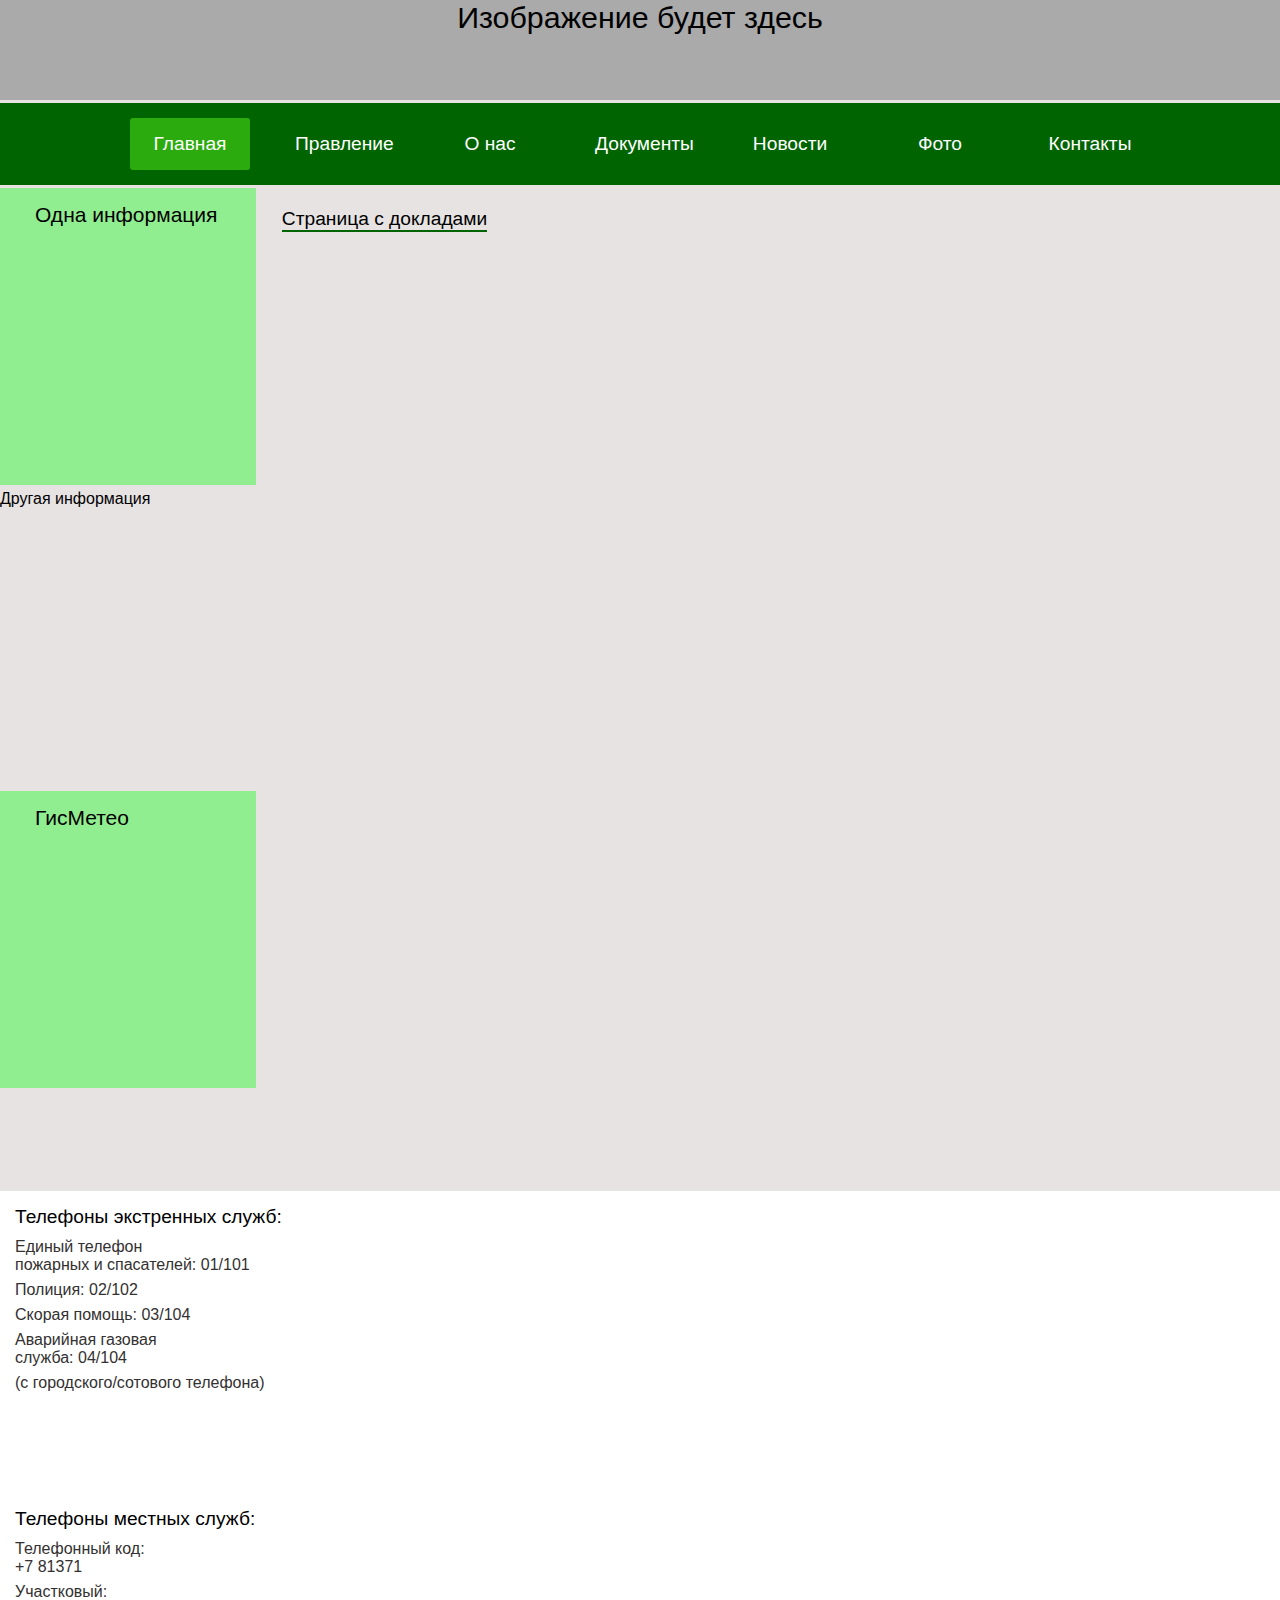
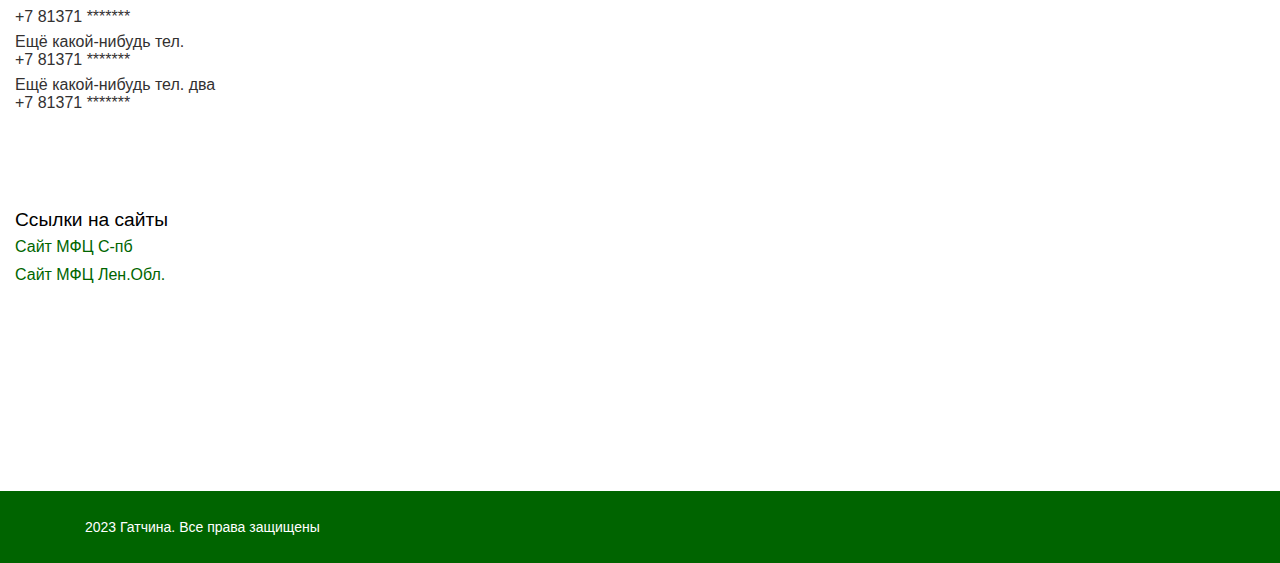
<file: pages/report.html>
<!DOCTYPE html>
<html lang="en">
<head>
    <meta charset="UTF-8">
    <meta http-equiv="X-UA-Compatible" content="IE=edge">
    <meta name="viewport" content="width=device-width, initial-scale=1.0">
    <title>Садоводство Балтика 2</title>
    <link rel="stylesheet" href="../css/style.css">
    <link rel="stylesheet" href="../css/media.css">
    <link rel="stylesheet" href="../css/report.css">
</head>
<body> 
    <div class="container">
        <header class="foto">Изображение будет здесь</header>
        <nav class="menu-bar">
            <ul>
                <li class="active"><a href="../index.html">Главная</a></li>
                <li><a href="management.html">Правление</a></li>
                <li><a href="about.html">О нас</a>
                <div class="sub-menu-1"></div>
                </li>
                <li><a href="#">Документы</a>
                    <div class="sub-menu-1">
                        <ul>
                            <li><a href="order.html">Устав</a></li>
                            <li><a href="protocol.html">Потоколы</a></li>
                            <li><a href="report.html">Доклады</a></li>
                            <li><a href="receipts.html">Квитании</a></li>
                        </ul>
                    </div>
                </li>
                <li><a href="news.html">Новости</a></li>
                <li><a href="foto.html">Фото</a></li>
                <li><a href="contact.html">Контакты</a></li>
            </ul>
        </nav>   
        <article class="article-container">
            <div class="box-1">Одна информация</div>
            <div class="box-2">Другая информация</div>
            <div class="box-3">ГисМетео</div>
        </article>
        <section class="order-box">
            <h2 class="order-heading">Страница с докладами</h2>
            <div style="clear: both"><br/></div>
          
            </div>
        </section>
        <aside class="aside-container">
            <div class="phone">
                <h4>Телефоны экстренных служб:</h4>  
                <p>Единый телефон<br/>
                   пожарных и спасателей: 01/101</p>
                <p>Полиция: 02/102</p>
                <p>Скорая помощь: 03/104</p>
                <p>Аварийная газовая<br/>
                   служба: 04/104</p>
                <p>(с городского/сотового телефона)</p>       
            </div>
            <div class="phone-local">
                <h4>Телефоны местных служб:</h4>  
                <p>Телефонный код:<br/>
                   +7 81371</p>
                <p>Участковый:</p>
                <p>+7 81371 *******</p>
                <p>Ещё какой-нибудь тел.<br/>
                    +7 81371 *******</p>
                <p>Ещё какой-нибудь тел. два<br/>
                   +7 81371 *******</p>   
            </div>
            <div class="referens">
                <h4>Ссылки на сайты</h4>
                <a href="https://gu.spb.ru/mfc/?ysclid=lcn9zkiwn8339872060" title="На сайт МФЦ">
                    <p>Сайт МФЦ С-пб</p>
                </a>
                <a href="https://mfc47.ru/" title="На сайт МФЦ ЛО">
                    <p>Сайт МФЦ Лен.Обл.</p>
                </a>
            </div>
        </aside>
        <footer class="footer">
            <div class="footer-container">
                <div class="footer-copyright">
                   <p>2023 Гатчина. Все права защищены</p>
                </div>
                <div class="footer-socials">

                </div>
            </div>
        </footer>
    </div>

  

    
</body>
</html>
</file>
<file: css/style.css>
*{
    font-family: Arial, Helvetica, sans-serif;
    padding: 0;
    margin: 0;
    box-sizing: border-box;
}
.head 
{
    border: 1px solid black;
}
.menu-bar
{
    background: rgb(0,100,0);
    text-align: center;
}
.menu-bar ul 
{
    display: inline-flex;
    list-style: none;
    color: #fff;
    font-size: 1.2rem;
}
.menu-bar ul li
{
   width: 120px;
   margin: 15px;
   padding: 15px;
} 
.menu-bar ul li a
{
    text-decoration: none;
    color: #fff;
}
.active, .menu-bar ul li:hover
{
    background: #2bab0d;
    border-radius: 3px;
}
.sub-menu-1
{
    display: none;
}
.menu-bar ul li:hover .sub-menu-1
{
    display: block;
    position: absolute;
    background: rgb(0, 101, 0);
    margin-top: 15px;
    margin-left: -15px;
}
.menu-bar ul li:hover .sub-menu-1 ul
{
    display: block;
    margin: 10px;
}
.menu-bar ul li:hover .sub-menu-1 ul li
{
    width: 150px;
    padding: 10px;
    border-bottom: 1px dotted #fff;
    background: transparent;
    border-radius: 0;
    text-align: left;

}
.menu-bar ul li:hover .sub-menu-1 ul li:last-child
{
    border-bottom: none;
}
.menu-bar ul li:hover .sub-menu-1 ul li a:hover
{
    color: #b2ff00;
} 
/* Окончание секции header */

/* Начало секции mein */
/* .container-1
{
    display: grid;
    grid-template-columns:150px auto;
    border: 1px solid #b2ff00;
} 
.info
{
    padding: 15px 35px;
    font-size: 21px;
    color: #fff;
    background: lightblue;
    border: 2px dashed #aaa;   
}
.content
{
    padding: 15px 35px;
    font-size: 21px;
    color: #fff;
    background: lightblue;
    border: 2px dashed #aaa;
}

.el {
    padding: 15px 35px;
    font-size: 21px;
    color: #fff;
    background: lightblue;
    border: 2px dashed #aaa;
} */
.container
{
    display: grid;
    grid-template:
    "image image image" 100px
    "nav nav nav"
    "info contente aside"
    "footer footer footer" 100px;
    grid-template-columns: 20% 1fr 20%;
    gap: 3px;
    background-color: rgb(231, 227, 227);
}
.zet
{
    padding: 15px 35px;
    font-size: 21px;
    color: black;
    background: lightgreen;  
    border: 2px dashed #aaa;   
}
.foto 
{
    grid-area: image; 
    background: #aaa;
    text-align: center;
    font-size: 1.9rem;
}
.menu-bar
{
    grid-area: nav;
}
.article-container
{
    grid-area: info;
}
.content
{
    grid-area: contente;
}
.aside
{
    grid-area: aside;
}
.footer
{
    grid-area: footer;
}

/* Начало левой боковой секции  */
.article-container
{
    display: grid;
    grid-template-rows: repeat( 3, 1fr );
    height: 100vh; 
    gap: 5px;    
}
.box-1
{
    padding: 15px 35px;
    font-size: 21px;
    color: black;
    background: lightgreen;  
}
.look-calendar 
{
    width:220px;
    border:1px solid #c0c0c0;
    padding:6px;
    margin: 0 auto;    
}
#calendar 
{
    width: 100%;
    line-height: 1.2em;
    font-size: 15px;
    text-align: center;
    border-spacing:0px;
}
#calendar tr.dn td 
{
    font-size: 15px;
}
#calendar thead tr:last-child 
{
    font-size: small;
    color: #555555;
}
#calendar thead tr:nth-child(1) td:nth-child(2) 
{
    color: #c00d0d;
}
  #calendar thead tr:nth-child(1) td:nth-child(1):hover,
  #calendar thead tr:nth-child(1) td:nth-child(3):hover 
{
    cursor: pointer;
}

  #calendar tbody td 
{
    color: #2c567a;
}
  #calendar tbody td:nth-child(n+6),
  #calendar .holiday 
{
    color: #e78c5c;
}
  #calendar tbody td.today 
{
    background: #dc0000;
    color: #fff;
} 
.box-3
{
    padding: 15px 35px;
    font-size: 21px;
    color: black;
    background: lightgreen; 
}
/* Окончание левой боковой секции  */

/* Начало центральной части */

.home
{  
    margin-top: 20px;  
    text-align: center;

}
.home-header
{
    margin-bottom: 15px;
    font-size: 1.5rem;
}
.home-body
{    
   font-size: 1.5rem;
   text-align: center;
   margin-bottom: 15px;
}
.home-footer > h3
{
    font-size: 1.2rem;
    margin-bottom: 15px;
}
.home-footer >h4
{
    margin: 10px 10px;
    font-size: 1.2rem;
}
.home-footer > p
{
    font-size: 1.5rem;
}
.namber
{   
    display: flex;
    flex-direction: column;
    flex-wrap: wrap;
    align-content: center;
    align-items: flex-start;
    padding: 0;
    color: black; 
    
}
.namber > p
{
    margin-bottom: 5px;
    font-size: 1.2rem;
}






/* Окончание центральной части */

/* Начало правой боковой секции */
.aside-container
{
    display: grid;
    grid-template-rows: repeat( 3, 1fr );
    height: 100vh; 
    gap: 5px;      
}
.phone
{
    align-items: center;
    text-align: left;
    padding: 15px 15px;
    color: black;
    
}
.phone > h4
{
    margin-bottom: 10px;
    font-weight: lighter;
    font-size: 1.2rem;
}
.phone > p
{
    margin-bottom: 7px;
    color:  rgb(51, 49, 49);
}
.phone-local
{
    align-items: center;
    text-align: left;
    padding: 15px 15px;
    color: black; 
}
.phone-local > h4
{
    margin-bottom: 10px;
    font-weight: lighter;
    font-size: 1.2rem;
}
.phone-local > p
{
    margin-bottom: 7px;
    color:  rgb(51, 49, 49);
}
.referens
{   
    align-items: center;
    text-align: left;
    padding: 15px 15px;
    color: black;
}    
.referens > h4
{
    margin-bottom: 7px;
    font-weight: lighter;
    font-size: 1.2rem

    
}
.referens > a
{
    font-family: Arial, Helvetica, sans-serif;
    color: rgb(51, 49, 49);
    text-decoration: none;
    transition: all .3s ease;
}
.referens > a > p
{
    margin-bottom: 10px;
}
.referens > a > p
{
color: rgb(0, 101, 0);
}

/* Окончанеи правой боковой секции */

/* Начало секции footer */
.footer
{
    display: flex;
    align-items: center;
    height: 72px;
    background: rgb(0,100,0); 
    color: #fff;
}
.footer-container
{
    width: 1110px;
    margin: 0 auto;
    display: flex;
    justify-content: space-between;
    align-items: center;
}
.footer-copyright
{
  font-size: 14px;
}
/* Окончанеи секции footer */
</file>
<file: css/media.css>
@media screen and (max-width: 640px) {
    .container {
        grid-template-areas:
            "m m m m m m h h h h h h"
            "c c c c c c c c c c c c"
            "f f f f f f f f f f f f";
    }
}
</file>
<file: css/contact.css>
.contacts
{
    padding: 0 35px;
    color: black;
    
}
.heading
{
    margin-top: 20px;
    margin-left: 3%;
    font-weight: lighter;
    font-size: 1.2rem;
    font-family: Arial, Helvetica, sans-serif;
    border-bottom: 2px solid rgb(0,100,0);
    float: left;
}
.contact
{
    font-size: 17px;
    padding-bottom: 5px;
    color:  rgb(51, 49, 49);
}
.contact>span
{
    color:  black;
    font-size: 20px;
}
</file>
<file: css/foto.css>
.heading
{
    margin-top: 20px;
    margin-left: 3%;
    font-weight: lighter;
    font-size: 1.2rem;
    font-family: Arial, Helvetica, sans-serif;
    border-bottom: 2px solid rgb(0,100,0);
    float: left;
}
.gallery
{
    display: grid;
    grid-template-columns: repeat(8, 1fr);
    grid-template-rows: repeat(8, 5vw);
    grid-gap: 15px;
}
.gallery__img 
{
    width: 100%;
    height: 100%;
    object-fit: cover;
}
.gallery__item--1 
{
    grid-column-start: 1;
    grid-column-end: 3;
    grid-row-start: 1;
    grid-row-end: 3;
}
.gallery__item--2 
{
    grid-column-start: 3;
    grid-column-end: 5;
    grid-row-start: 1;
    grid-row-end: 3;
}
.gallery__item--3 
{
    grid-column-start: 5;
    grid-column-end: 9;
    grid-row-start: 1;
    grid-row-end: 6;
}
.gallery__item--4
{
    grid-column-start: 1;
    grid-column-end: 5;
    grid-row-start: 3;
    grid-row-end: 6;
}
.gallery__item--5 
{
    grid-column-start: 1;
    grid-column-end: 5;
    grid-row-start: 6;
    grid-row-end: 9;
}
.gallery__item--6 
{
    grid-column-start: 5;
    grid-column-end: 9;
    grid-row-start: 6;
    grid-row-end: 9;
}
</file>
<file: css/management.css>
.contacts
{
    padding: 0 35px;
    color: black;
    
}
.heading
{
    margin-top: 20px;
    margin-left: 3%;
    font-weight: lighter;
    font-size: 1.2rem;
    font-family: Arial, Helvetica, sans-serif;
    border-bottom: 2px solid rgb(0,100,0);
    float: left;
}
.contact
{
    font-size: 17px;
    padding-bottom: 5px;
    color:  rgb(51, 49, 49);
}
.contact>span
{
    color:  black;
    font-size: 20px;
}
</file>
<file: css/news.css>
.news
{
    margin-top: 20px;
    margin-left: 3%;
}  
.heading
{
    font-weight: lighter;
    font-size: 1.2rem;
    font-family: Arial, Helvetica, sans-serif;
    border-bottom: 2px solid rgb(0,100,0);
    float: left;
    padding: 0 5px;
}
.article
{
   width: 40%;
   float: left;
   margin-right: 10%;
   margin-bottom: 20px;
   border: 1px solid #2bab0d;
   background-color: #fff;
   box-sizing: border-box;
   min-width: 350px;
   border-radius: 5px;
}
.article>img
{
   border-radius: 5px 5px 0 0 ;
   width: 100%;
   height: 100px;
}
.article>span
{
    font-family: Arial, Helvetica, sans-serif;
    font-size: 1.2rem; 
    width: 80%;
    margin: 7px 10%;
    float: left;
    text-align: center;
}
.news>a>.btn
{
    margin-bottom: 20px;
    float: left;
    margin-left: 30%;
}
.btn{
    float: right;
    margin-right: 3%;
    margin-top: 5px;
    border-radius: 5px;
    padding: 5px 9px;
    font-size: 1.2em;
    background-color: #2bab0d;
    text-shadow: #454545 0 0 2px; 
    border-bottom: 4px solid #2bab0d;
    color: white;
    font-family: Arial, Helvetica, sans-serif;
}
.btn:hover
{
    border-bottom: 2px solid #2bab0d;
    margin-top: 7px;
}
.btn:active
{
    border-bottom: 0;
    margin-top: 9px;
}
</file>
<file: css/order.css>
.order-heading
{
    margin-top: 20px;
    margin-left: 3%;
    font-weight: lighter;
    font-size: 1.2rem;
    font-family: Arial, Helvetica, sans-serif;
    border-bottom: 2px solid rgb(0,100,0);
    float: left;
}
</file>
<file: css/protocol.css>
.protocol-heading
{
    margin-top: 20px;
    margin-left: 3%;
    font-weight: lighter;
    font-size: 1.2rem;
    font-family: Arial, Helvetica, sans-serif;
    border-bottom: 2px solid rgb(0,100,0);
    float: left;
}
.protocol-box
{
    font-size: 17px;
    padding-bottom: 5px;
}
.protocol-box > ul
{
    list-style: none;
    margin-left: 3%;
}
.protocol-box > ul > li
{
    margin-bottom: 7px;
}
</file>
<file: css/receipts.css>
.order-heading
{
    margin-top: 20px;
    margin-left: 3%;
    font-weight: lighter;
    font-size: 1.2rem;
    font-family: Arial, Helvetica, sans-serif;
    border-bottom: 2px solid rgb(0,100,0);
    float: left;
}
</file>
<file: css/report.css>
.order-heading
{
    margin-top: 20px;
    margin-left: 3%;
    font-weight: lighter;
    font-size: 1.2rem;
    font-family: Arial, Helvetica, sans-serif;
    border-bottom: 2px solid rgb(0,100,0);
    float: left;
}
</file>
